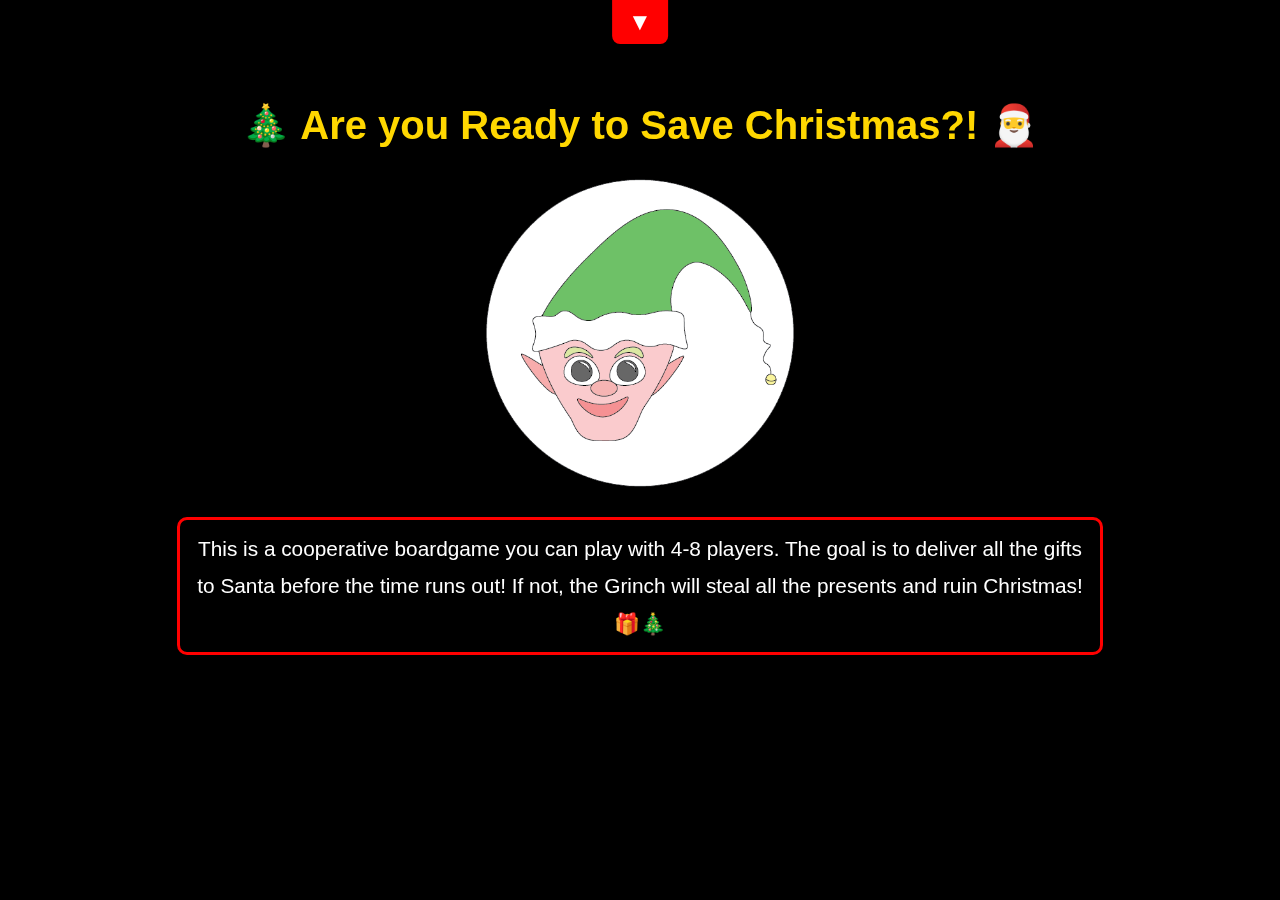
<file: Index.html>
<!DOCTYPE html>
<html lang="en">
<head>
    <meta charset="UTF-8">
    <meta name="viewport" content="width=device-width, initial-scale=1.0">
    <title>Last Christmas</title>
    <link rel="stylesheet" href="css/style.css">
    <script src="Script/Script.js" defer></script>
</head>
<body>
<!-- Snow Animation -->
<div class="snowfall"></div>

<!-- Dropdown Menu Trigger -->
<div class="menu-button" onclick="toggleMenu()">▼</div>

<!-- Navigation Menu -->
<nav class="menu" id="dropdownMenu">
    <ul>
        <li class="nav-item"><a href="Index.html">Home</a></li>
        <li class="nav-item"><a href="Gamerules.html">Game Rules</a></li>
        <li class="nav-item"><a href="Liedjes.html">Liedjes</a></li>
        <li class="nav-item"><a href="Timer.html">Timer</a></li>
        <li class="nav-item"><a href="More.html">More</a></li>
    </ul>
</nav>

<!-- Main Content -->
<main>
    <h1 class="title">🎄 Are you Ready to Save Christmas?! 🎅</h1>

    <!-- Slideshow -->
    <div class="slideshow-container">
        <img class="slide" src="Images/elf%20groen.png" alt="Christmas Fun">
            <img class="slide" src="Images/elf%20paars.png" alt="Christmas Gifts">
        <img class="slide" src="Images/elf%20base%20zwart.png" alt="Snowy Adventure">
    </div>

    <p class="description">
        This is a cooperative boardgame you can play with 4-8 players. The goal is to deliver all the gifts to Santa
        before the time runs out! If not, the Grinch will steal all the presents and ruin Christmas! 🎁🎄
    </p>
</main>
</body>
</html>
</file>
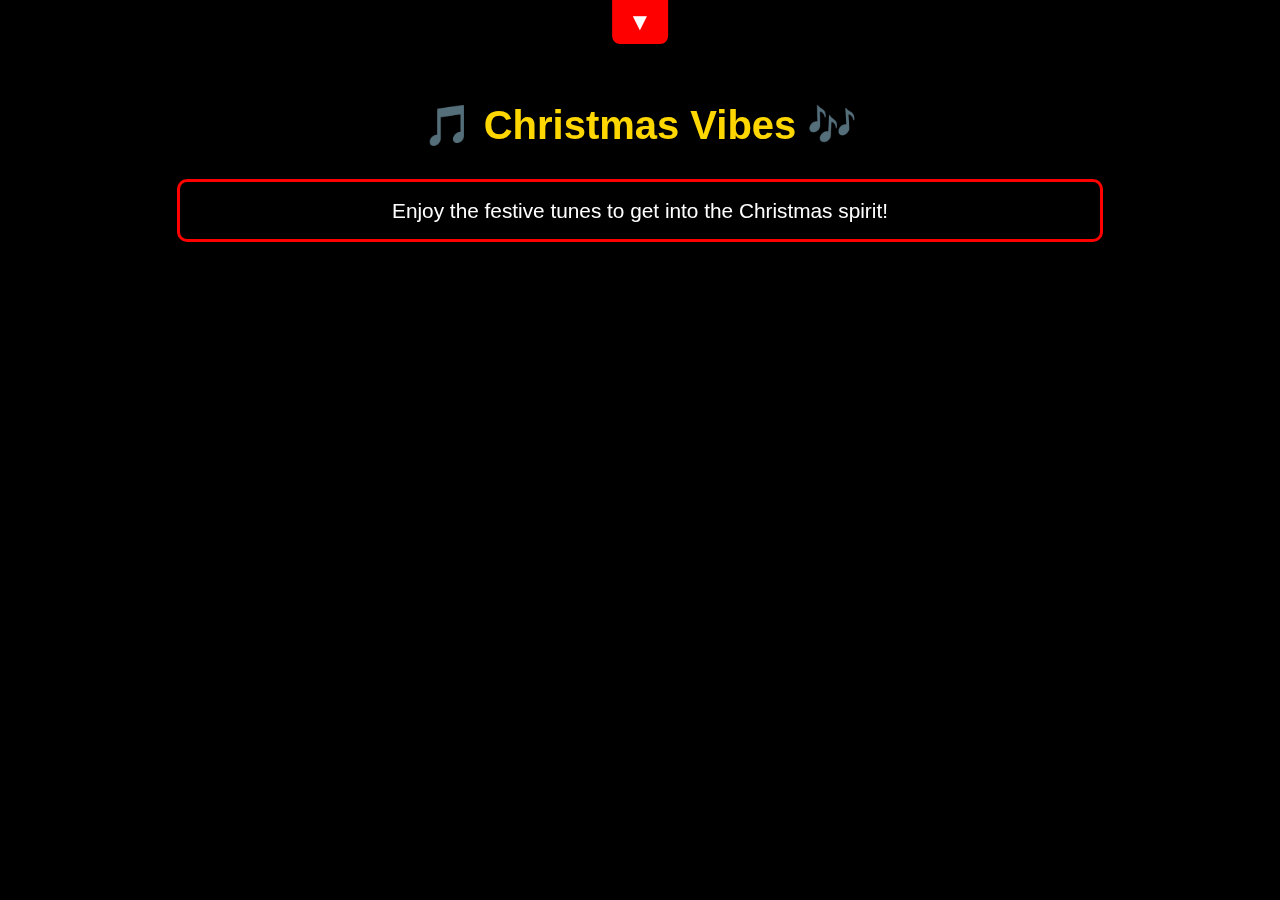
<file: Liedjes.html>
<!DOCTYPE html>
<html lang="en">
<head>
    <meta charset="UTF-8">
    <meta name="viewport" content="width=device-width, initial-scale=1.0">
    <title>Liedjes</title>
    <link rel="stylesheet" href="css/style.css">
    <script src="Script/Script.js" defer></script>
</head>
<body>
<div class="snowfall"></div>
<div class="menu-button" onclick="toggleMenu()">▼</div>
<nav class="menu" id="dropdownMenu">
    <ul>
        <li class="nav-item"><a href="Index.html">Home</a></li>
        <li class="nav-item"><a href="Gamerules.html">Game Rules</a></li>
        <li class="nav-item"><a href="Liedjes.html">Liedjes</a></li>
        <li class="nav-item"><a href="Timer.html">Timer</a></li>
        <li class="nav-item"><a href="More.html">More</a></li>
    </ul>
</nav>

<main>
    <section class="christmas-vibes">
        <h1>🎵 Christmas Vibes 🎶</h1>
        <p class="description " >Enjoy the festive tunes to get into the Christmas spirit!</p>
        <br>
        <div class="spotify-container">
            <iframe src="https://open.spotify.com/embed/playlist/37i9dQZF1DX0Yxoavh5qJV"
                    width="80%" height="380" frameborder="0" allowtransparency="true" allow="encrypted-media">
            </iframe>
        </div>
    </section>
</main>

</body>
</html>
</file>
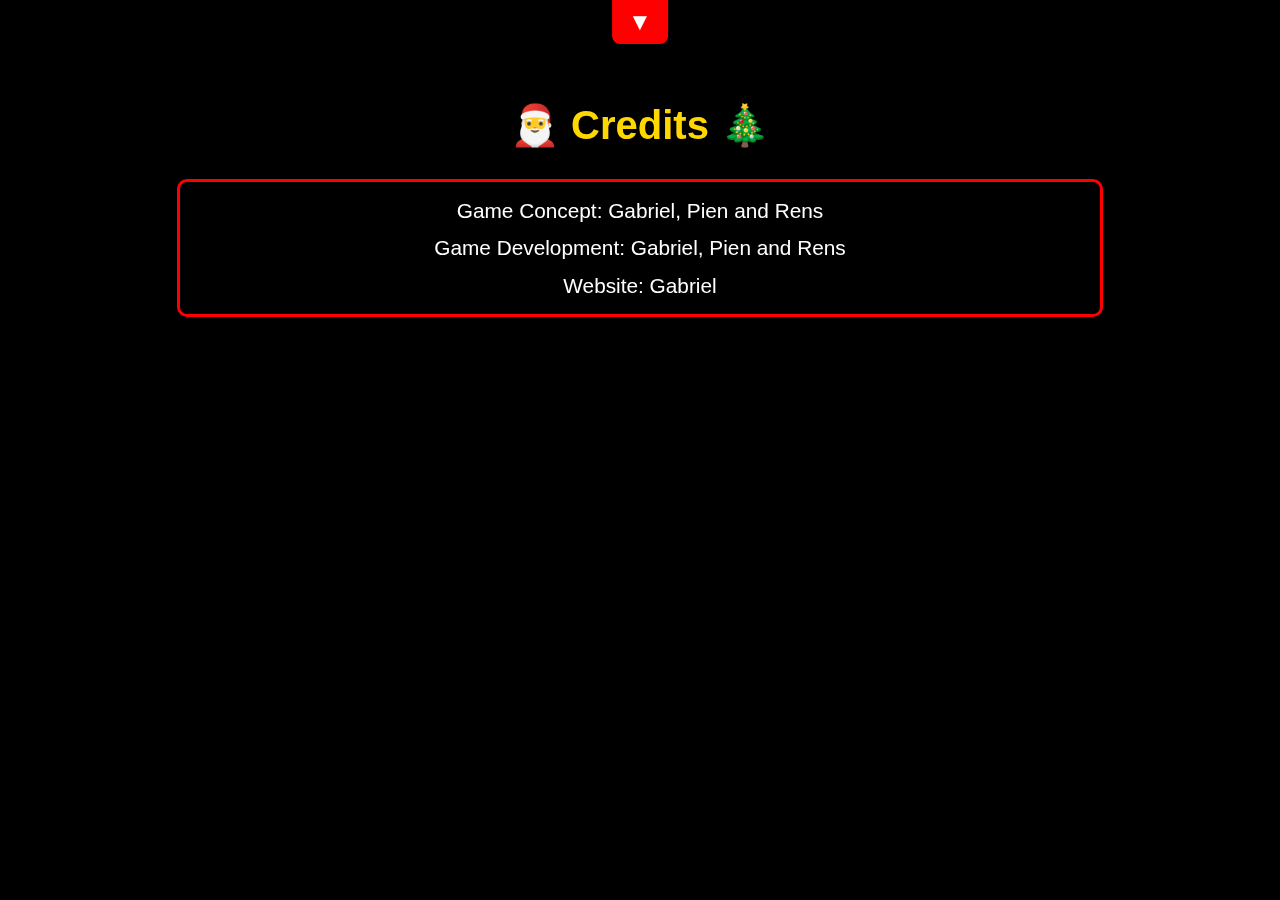
<file: More.html>
<!DOCTYPE html>
<html lang="en">
<head>
    <meta charset="UTF-8">
    <meta name="viewport" content="width=device-width, initial-scale=1.0">
    <title>Credits</title>
    <link rel="stylesheet" href="css/style.css">
    <script src="Script/Script.js" defer></script>
</head>
<body>
<div class="snowfall"></div>
<div class="menu-button" onclick="toggleMenu()">▼</div>

<nav class="menu" id="dropdownMenu">
    <ul>
        <li class="nav-item"><a href="Index.html">Home</a></li>
        <li class="nav-item"><a href="Gamerules.html">Game Rules</a></li>
        <li class="nav-item"><a href="Liedjes.html">Liedjes</a></li>
        <li class="nav-item"><a href="Timer.html">Timer</a></li>
        <li class="nav-item"><a href="More.html">More</a></li>
    </ul>
</nav>

<main class="credits-page">
    <h1 class="credits-title">🎅 Credits 🎄</h1>
    <p class= "description" >
        Game Concept: Gabriel, Pien and Rens <br>
        Game Development:  Gabriel, Pien and Rens <br>
        Website: Gabriel
    </p>

</main>
</body>
</html>
</file>
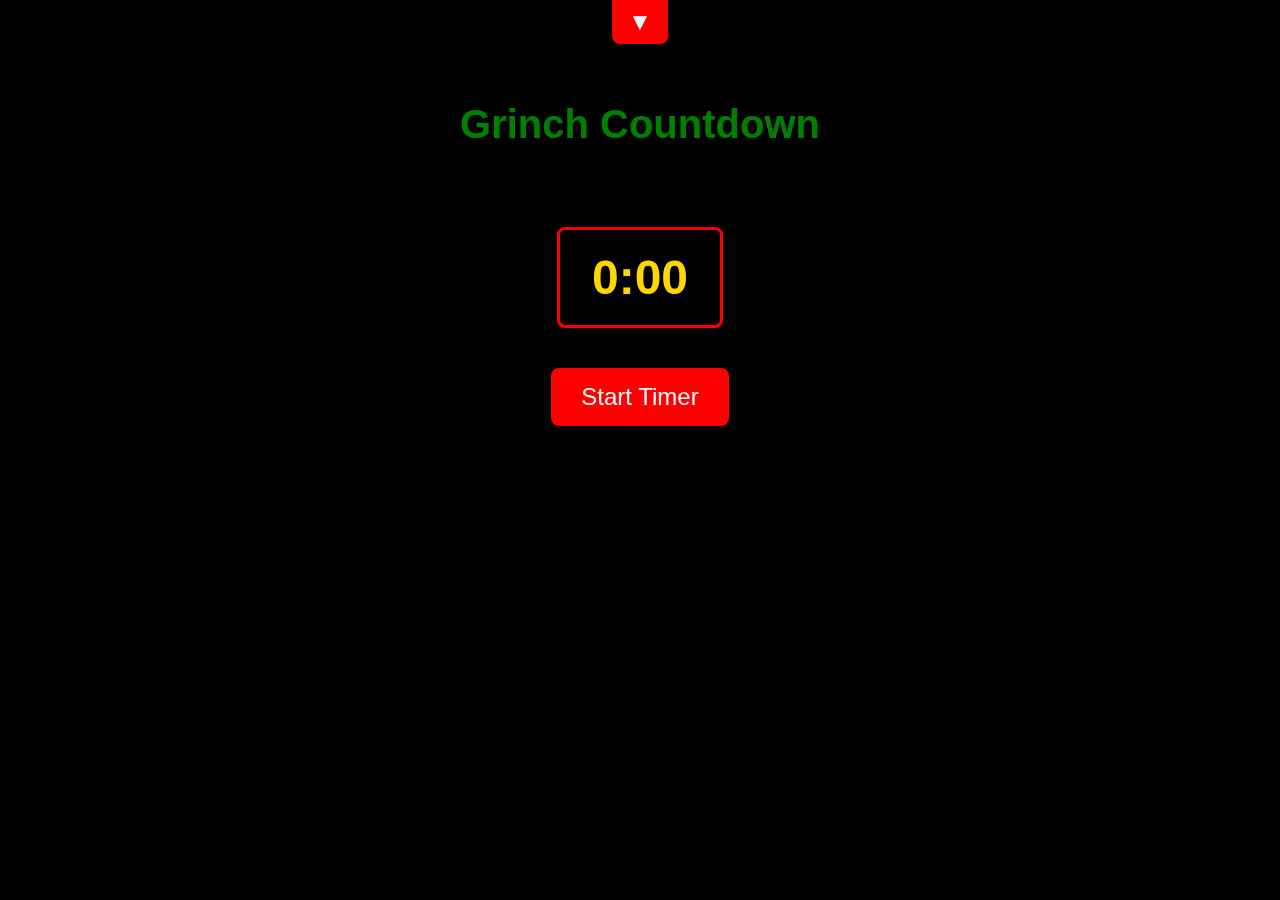
<file: Timer.html>
<!DOCTYPE html>
                <html lang="en">
                <head>
                    <meta charset="UTF-8">
                    <meta name="viewport" content="width=device-width, initial-scale=1.0">
                    <title>Timer</title>
                    <link rel="stylesheet" href="css/style.css">
                    <script src="Script/Script.js" defer></script>

                </head>
                <body>

                <div class="snowfall"></div>
                <div class="menu-button" onclick="toggleMenu()">▼</div>

                <nav class="menu" id="dropdownMenu">
                    <ul>
                        <li class="nav-item"><a href="Index.html">Home</a></li>
                        <li class="nav-item"><a href="Gamerules.html">Game Rules</a></li>
                        <li class="nav-item"><a href="Liedjes.html">Liedjes</a></li>
                        <li class="nav-item"><a href="Timer.html">Timer</a></li>
                        <li class="nav-item"><a href="More.html">More</a></li>
                    </ul>
                </nav>

                <main>
                    <h1 class="title" id="grinch">Grinch Countdown</h1>

                    <div class="timer-container">
                        <h2 id="timer">0:00</h2>
                        <button onclick="setTimer()">Start Timer</button>
                    </div>
                </main>
                </body>
                </html>
</file>
<file: css/style.css>
/* General Styling */
body {
    margin: 0;
    padding: 0;
    font-family: 'Arial', sans-serif;
    background-color: black; /* Dark background for the theme */
    color: #fff;
    overflow-x: hidden;
    position: relative;
}

h1 {
    text-align: center;
    font-size: 2.5rem;
    margin-top: 102px; /* Moved title down */
    color: #ffd700;
    text-shadow: 2px 2px 5px #000;
}

/* Glow effect for Credits Items */
.credits-item {
    font-size: 1.3rem;
    line-height: 1.8;
    margin-top: 10px;
    padding: 10px;
    background-color: rgba(0, 0, 0, 0.7);
    border-radius: 12px;
    max-width: 80%;
    margin-left: auto;
    margin-right: auto;
    color: #fff;
    text-shadow: 2px 2px 5px #000, 0 0 20px #ffd700, 0 0 10px #ffd700; /* Added glow effect */
}

.credits-item br {
    margin-bottom: 10px;
}

/* Snowfall Animation */
.snowfall {
    position: fixed;
    top: 0;
    left: 0;
    width: 100%;
    height: 100%;
    background: url(https://pngimg.com/d/snow_PNG10.png) repeat;
    opacity: 0.4; /* Soft snow effect */
    animation: snowfall 15s linear infinite;
    pointer-events: none;
    z-index: -1;
}

@keyframes snowfall {
    0% { background-position: 0 0; }
    100% { background-position: 1000px 1000px; }
}

/* Timer */
.timer-container, #timer {
    text-align: center;
    margin-top: 30px;
}

#timer {
    font-size: 3rem;
    font-weight: bold;
    color: #ffd700;
    padding: 20px;
    background-color: rgba(0, 0, 0, 0.7);
    border-radius: 8px;
    text-shadow: 2px 2px 5px #000;
    border: 3px solid #ff0000;
    width: 120px;
    margin: 80px auto 20px;
}

/* Start Timer Button */
button {
    background-color: #ff0000;
    color: #fff;
    font-size: 1.5rem;
    padding: 15px 30px;
    border: none;
    border-radius: 8px;
    cursor: pointer;
    transition: background-color 0.3s ease, transform 0.3s ease;
    margin-top: 20px;
}

button:hover {
    background-color: #cc0000;
    transform: scale(1.05);
}

/* Menu Styling */
.menu-button {
    position: fixed;
    top: 0;
    left: 50%;
    transform: translateX(-50%);
    background-color: #ff0000;
    color: #fff;
    padding: 8px 16px;
    font-size: 1.5rem;
    text-align: center;
    border-radius: 0 0 8px 8px;
    cursor: pointer;
    z-index: 1000;
    box-shadow: 0 4px 6px rgba(0, 0, 0, 0.5);
    transition: all 0.3s ease;
}

.menu-button.open {
    top: 100%;
    background-color: #cc0000;
    transform: translateX(-50%) rotate(180deg);
}

/* Navigation Menu */
nav.menu {
    position: fixed;
    top: 0;
    left: 0;
    width: 100%;
    background: linear-gradient(to bottom, #ff0000, #990000);
    display: none;
    z-index: 999;
    box-shadow: 0 4px 8px rgba(0, 0, 0, 0.5);
}

nav.menu ul {
    list-style: none;
    display: flex;
    justify-content: center;
    padding: 20px 0;
    margin: 0;
}

nav.menu ul li {
    margin: 0 20px;
}

nav.menu ul li a {
    text-decoration: none;
    color: #ffd700;
    font-size: 1.3rem;
    font-weight: bold;
    text-shadow: 2px 2px 4px #000;
    transition: transform 0.3s, color 0.3s;
}

nav.menu ul li a:hover {
    color: #fff;
    transform: scale(1.1);
}

/* Navigation Item Styling */
.nav-item {
    margin: 10px 0;
    padding: 12px 25px;
    background-color: rgba(255, 255, 255, 0.1);
    border-radius: 8px;
    transition: background-color 0.3s, transform 0.3s;
}

.nav-item:hover {
    background-color: rgba(255, 255, 255, 0.2);
    transform: scale(1.05);
}

/* Game Rules List */
.game-rules-list {
    margin: 20px auto;
    padding: 20px;
    background-color: rgba(0, 0, 0, 0.7);
    color: #fff;
    border-radius: 10px;
    max-width: 800px;
    box-shadow: 0 4px 8px rgba(0, 0, 0, 0.5);
}

.game-rules-list li {
    margin-bottom: 15px;
    font-size: 1.2rem;
    line-height: 1.6;
    padding: 10px;
    background-color: rgba(255, 255, 255, 0.1);
    border-radius: 5px;
    transition: background-color 0.3s, transform 0.3s;
}

.game-rules-list li:hover {
    background-color: rgba(255, 255, 255, 0.2);
    transform: scale(1.02);
}

.game-rules-list li::before {
    content: counter(rule) ". ";
    counter-increment: rule;
    font-weight: bold;
    color: #ffd700;
}

.game-rules-list {
    counter-reset: rule;
}

/* Slideshow */
.slideshow-container {
    width: 80%;
    margin: 30px auto;
    position: relative;
    overflow: hidden;
    text-align: center;
}

.slide {
    width: 30%;
    margin: 0 auto;
    display: none;
}

.slide:first-child {
    display: block;
}

/* Description */
.description {
    text-align: center;
    font-size: 1.3rem;
    line-height: 1.8;
    margin: 30px auto;
    max-width: 900px;
    padding: 10px;
    background-color: rgba(0, 0, 0, 0.5);
    border: 3px solid #ff0000;
    border-radius: 10px;
}

/* Spotify Embed */
.spotify-container {
    display: flex;
    justify-content: center;
    margin: 20px auto;
    max-width: 600px;
}

/* Icons for each rule */
.icon {
    margin-right: 10px;
    font-size: 1.4rem;
}

.game-rules-list li .icon {
    font-size: 1.5rem;
    position: static;
    left: 20px; /* Position the icon at the start of the rule */
    top: 50%;
    transform: translateY(-50%);
}


#grinch {
    color: green;
    outline: limegreen;
}

/* Media Queries for Responsiveness */
@media screen and (max-width: 1200px) {
    h1 { font-size: 2rem; }
    p { font-size: 1rem; }
    .title { font-size: 2.5rem; }
    .slideshow-container { width: 90%; }
    .description { font-size: 1.1rem; }
}

@media screen and (max-width: 768px) {
    h1 { font-size: 1.8rem; }
    p { font-size: 1rem; max-width: 100%; }
    img { max-width: 50%; }
    .menu-button { font-size: 1.2rem; padding: 10px 20px; }
    nav.menu ul li { margin: 0 10px; }
    .title { font-size: 2rem; }
    .slideshow-container { width: 100%; }
}

@media screen and (max-width: 430px) {
    h1 { font-size: 1.5rem; }
    p { font-size: 0.9rem; }
    .title { font-size: 1.8rem; }
    .slideshow-container { width: 100%; }
    .description { font-size: 1rem; padding: 5px; }
    img { max-width: 70%; }
    button { font-size: 1rem; padding: 8px 16px; }
    nav.menu ul {
        flex-direction: column;
        align-items: center;
    }
    nav.menu ul li {
        margin: 5px 0;
    }
}
</file>
